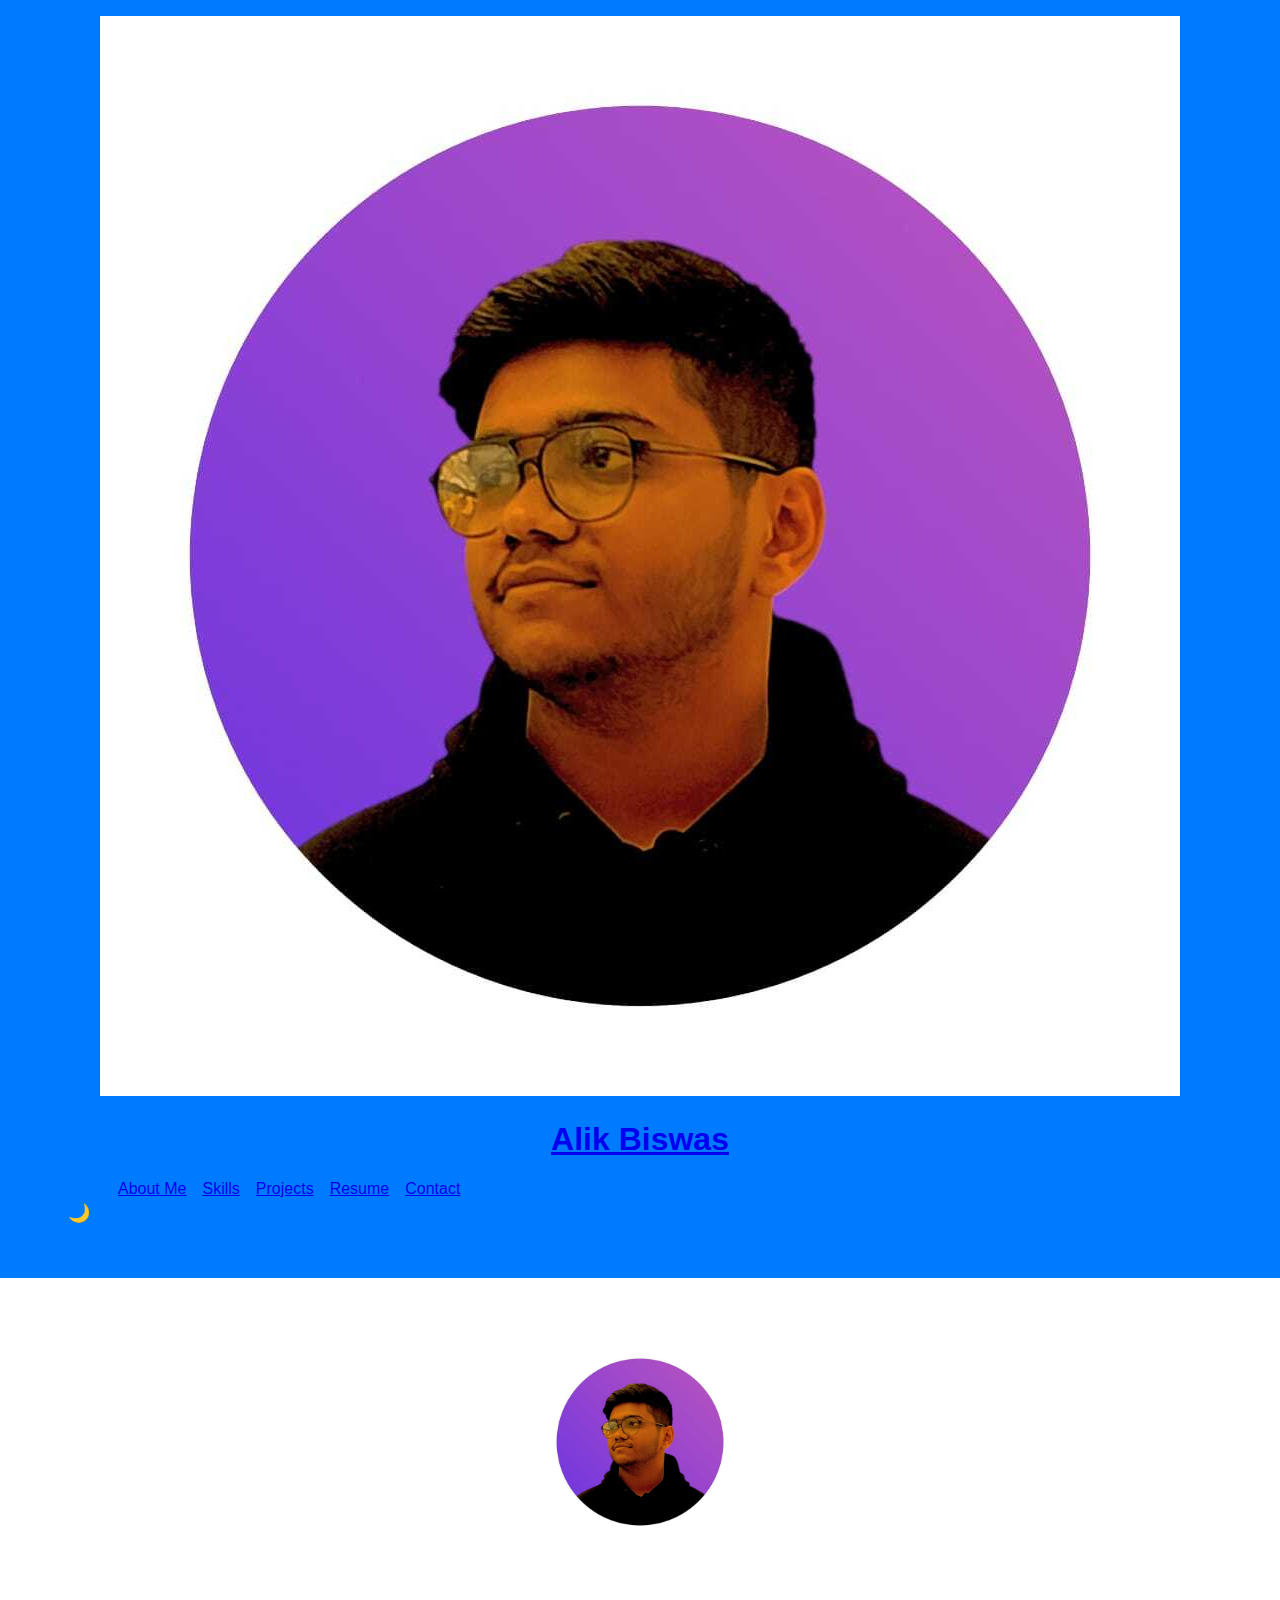
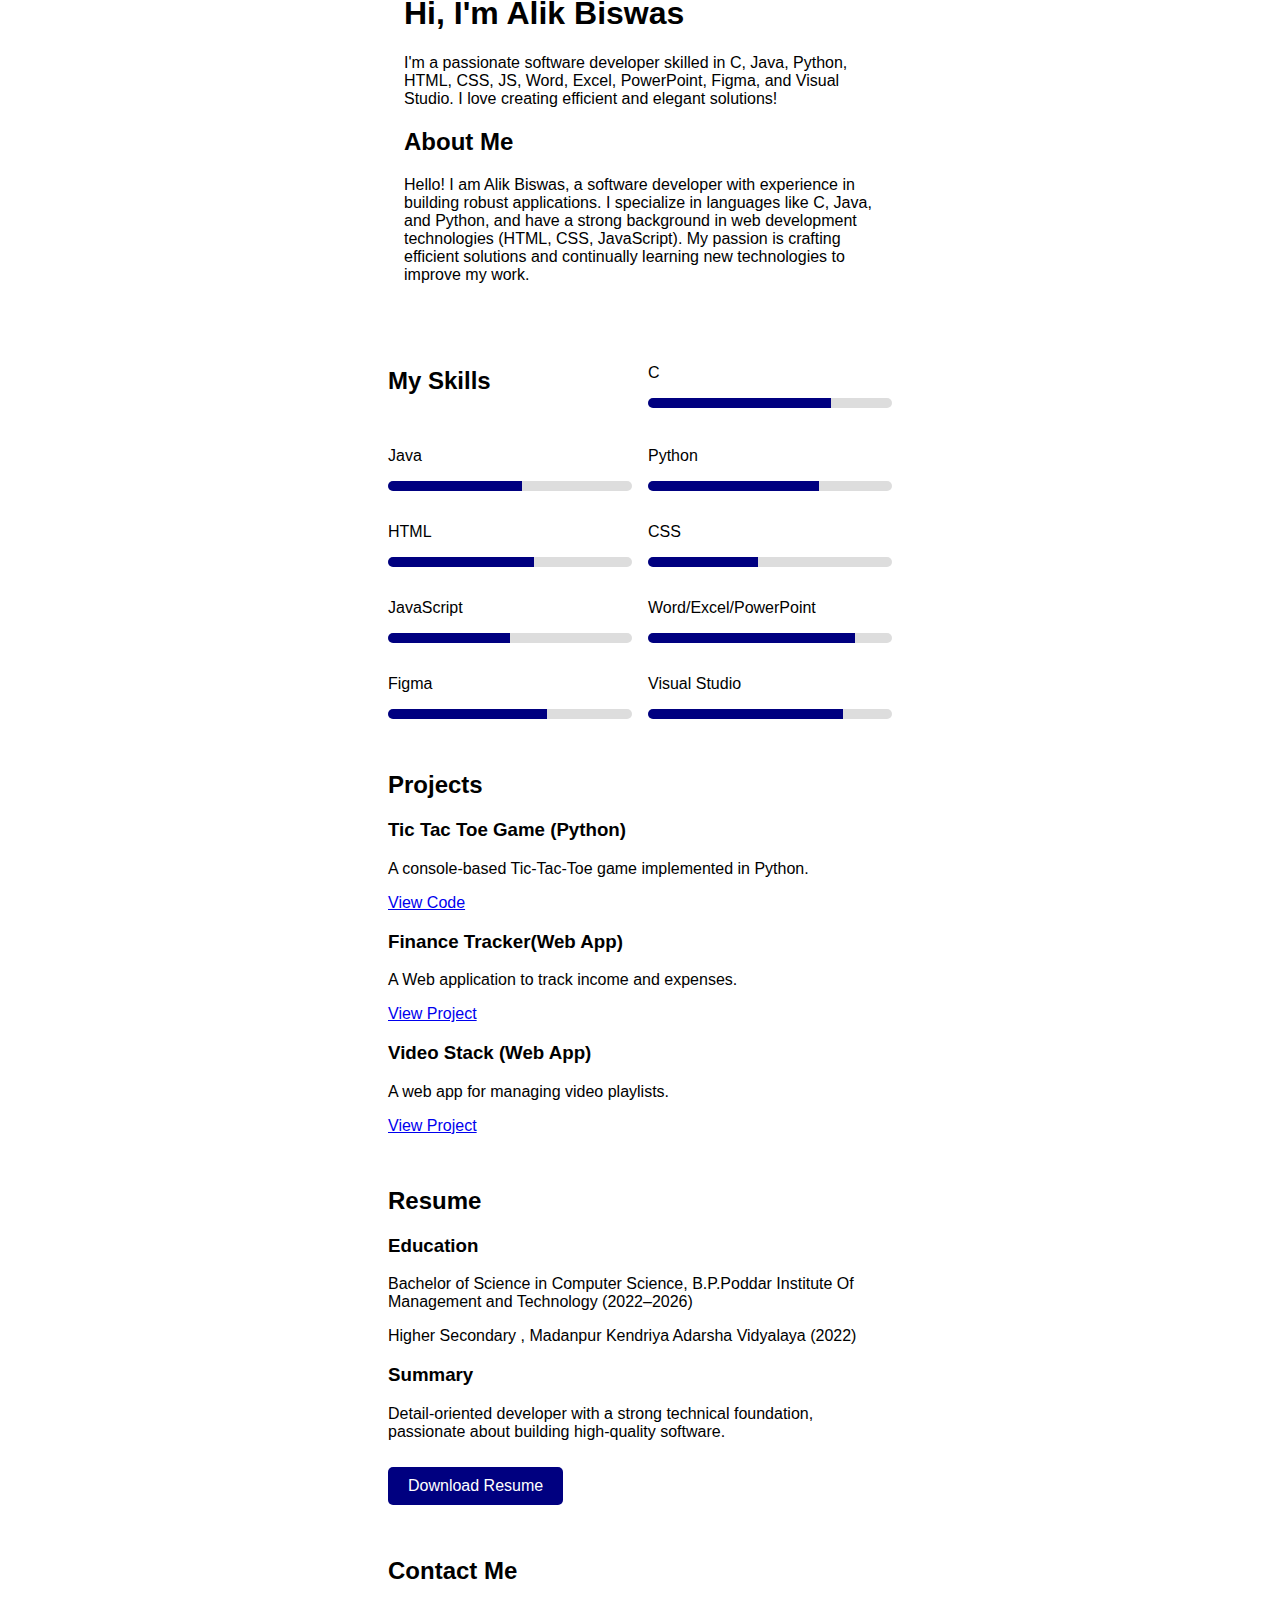
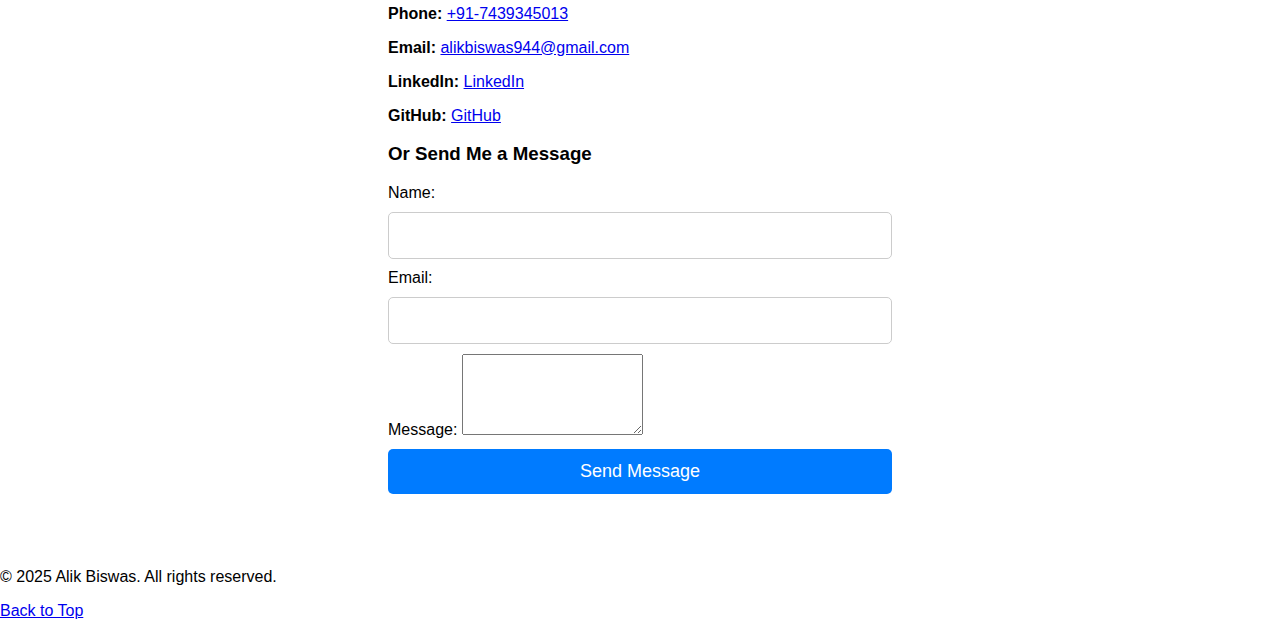
<file: index.html>
<!DOCTYPE html>
<html lang="en">
<head>
  <meta charset="UTF-8">
  <meta name="viewport" content="width=device-width, initial-scale=1.0">
  <title>Alik Biswas | Portfolio</title>
  <link href="https://fonts.googleapis.com/css?family=Open+Sans:400,700" rel="stylesheet">
  <link rel="stylesheet" href="style.css">
  <style>
    nav ul { list-style: none; display: flex; gap: 1rem; }
    #hamburger { display: none; font-size: 2rem; background: none; border: none; cursor: pointer; }
    @media (max-width: 768px) {
      nav ul { display: none; flex-direction: column; background: #fff; position: absolute; top: 60px; right: 20px; box-shadow: 0 4px 8px rgba(0,0,0,0.2); padding: 1rem; }
      nav ul.active { display: flex; }
      #hamburger { display: block; }
    }
    .about-content, .skills-grid, .projects, .resume, .contact { padding: 1rem; }
    .about-content { display: flex; flex-wrap: wrap; align-items: center; justify-content: center; }
    .about-content img { max-width: 200px; margin: 1rem; }
    .about-text { max-width: 600px; margin: 1rem; }
    .skills-grid { display: grid; grid-template-columns: repeat(auto-fit, minmax(200px, 1fr)); gap: 1rem; }
    .skill-bar { background: #ddd; height: 10px; border-radius: 5px; overflow: hidden; }
    .skill-progress { background: navy; height: 10px; width: 0; transition: width 1s ease-in-out; }
    .download-btn {
      display: inline-block;
      padding: 10px 20px;
      background-color: navy;
      color: white;
      text-decoration: none;
      border-radius: 5px;
      margin-top: 10px;
    }
    .download-btn:hover {
      background-color: #001f4d;
    }
  </style>
</head>
<body>

<header id="top">
  <div class="logo-area">
    <img src="profile.jpg.jpg" alt="Alik Biswas" class="header-profile-pic">
    <h1 class="logo"><a href="#about">Alik Biswas</a></h1>
  </div>
  <nav>
    <button id="hamburger">☰</button>
    <ul>
      <li><button id="theme-toggle">🌙</button></li>
      <li><a href="#about">About Me</a></li>
      <li><a href="#skills">Skills</a></li>
      <li><a href="#projects">Projects</a></li>
      <li><a href="#resume">Resume</a></li>
      <li><a href="#contact">Contact</a></li>
    </ul>
  </nav>
</header>
<main>
  <section id="about" class="about-content">
    <img src="profile.jpg.jpg" alt="Alik Biswas">
    <div class="about-text">
      <h1>Hi, I'm Alik Biswas</h1>
      <p>I'm a passionate software developer skilled in C, Java, Python, HTML, CSS, JS, Word, Excel, PowerPoint, Figma, and Visual Studio. I love creating efficient and elegant solutions!</p>
      <h2>About Me</h2>
      <p>Hello! I am Alik Biswas, a software developer with experience in building robust applications. I specialize in languages like C, Java, and Python, and have a strong background in web development technologies (HTML, CSS, JavaScript). My passion is crafting efficient solutions and continually learning new technologies to improve my work.</p>
    </div>
  </section>
  <section id="skills" class="skills-grid">
    <h2>My Skills</h2>
    <div class="skill-item"><p>C</p><div class="skill-bar"><div class="skill-progress" style="width: 75%;"></div></div></div>
    <div class="skill-item"><p>Java</p><div class="skill-bar"><div class="skill-progress" style="width: 55%;"></div></div></div>
    <div class="skill-item"><p>Python</p><div class="skill-bar"><div class="skill-progress" style="width: 70%;"></div></div></div>
    <div class="skill-item"><p>HTML</p><div class="skill-bar"><div class="skill-progress" style="width: 60%;"></div></div></div>
    <div class="skill-item"><p>CSS</p><div class="skill-bar"><div class="skill-progress" style="width: 45%;"></div></div></div>
    <div class="skill-item"><p>JavaScript</p><div class="skill-bar"><div class="skill-progress" style="width: 50%;"></div></div></div>
    <div class="skill-item"><p>Word/Excel/PowerPoint</p><div class="skill-bar"><div class="skill-progress" style="width: 85%;"></div></div></div>
    <div class="skill-item"><p>Figma</p><div class="skill-bar"><div class="skill-progress" style="width: 65%;"></div></div></div>
    <div class="skill-item"><p>Visual Studio</p><div class="skill-bar"><div class="skill-progress" style="width: 80%;"></div></div></div>
  </section>
  <section id="projects" class="projects">
    <h2>Projects</h2>
    <div class="project-item"><h3>Tic Tac Toe Game (Python)</h3><p>A console-based Tic-Tac-Toe game implemented in Python.</p><a href="tictactoe.py" class="btn" target="_blank">View Code</a></div>
    <div class="project-item"><h3>Finance Tracker(Web App) </h3><p>A Web application to track income and expenses.</p><a href="https://alik1726.github.io/Finance-Tracker/" class="btn" target="_blank">View Project</a></div>
    <div class="project-item"><h3>Video Stack (Web App)</h3><p>A web app for managing video playlists.</p><a href="https://videostack-ecommerce.netlify.app/" class="btn" target="_blank">View Project</a></div>
  </section>
  <section id="resume" class="resume">
    <h2>Resume</h2>
    <h3>Education</h3>
    <p>Bachelor of Science in Computer Science, B.P.Poddar Institute Of Management and Technology (2022–2026)</p>
    <p>Higher Secondary , Madanpur Kendriya Adarsha Vidyalaya (2022)</p>
    <h3>Summary</h3>
    <p>Detail-oriented developer with a strong technical foundation, passionate about building high-quality software.</p>
    <a href="Alik Cv.pdf" class="download-btn" download>Download Resume</a>
  </section>
  
  <section id="contact" class="contact">
    <h2>Contact Me</h2>
    <div class="contact-info">
      <p><strong>Phone:</strong> <a href="tel:+917439345013">+91-7439345013</a></p>
      <p><strong>Email:</strong> <a href="mailto:alikbiswas944@gmail.com">alikbiswas944@gmail.com</a></p>
      <p><strong>LinkedIn:</strong> <a href="https://www.linkedin.com/in/alik-biswas-751764251" target="_blank">LinkedIn</a></p>
      <p><strong>GitHub:</strong> <a href="https://github.com/Alik1726" target="_blank">GitHub</a></p>
    </div>
    <h3>Or Send Me a Message</h3>
    <form action="#" method="post">
      <label for="name">Name:</label>
      <input type="text" id="name" name="name" required>
      <label for="email">Email:</label>
      <input type="email" id="email" name="email" required>
      <label for="message">Message:</label>
      <textarea id="message" name="message" rows="5" required></textarea>
      <button type="submit">Send Message</button>
    </form>
  </section>
</main>
<footer>
  <p>&copy; 2025 Alik Biswas. All rights reserved.</p>
  <p><a href="#top">Back to Top</a></p>
</footer>
<script src="script.js"></script>
<script>
  document.addEventListener('DOMContentLoaded', function() {
    document.body.classList.add('loaded');

    const themeToggle = document.getElementById('theme-toggle');
    if (themeToggle) {
      themeToggle.addEventListener('click', () => {
        document.body.classList.toggle('dark-theme');
        themeToggle.textContent = document.body.classList.contains('dark-theme') ? '🌞' : '🌙';
      });
    }

    const links = document.querySelectorAll('a');
    links.forEach(link => {
      link.addEventListener('click', function(e) {
        if (link.href && link.target !== "_blank" && link.getAttribute('href').startsWith('#')) {
          e.preventDefault();
          document.querySelector(link.getAttribute('href')).scrollIntoView({ behavior: 'smooth' });
        }
      });
    });

    const skillProgressBars = document.querySelectorAll('.skill-progress');
    skillProgressBars.forEach(bar => {
      const width = bar.style.width;
      bar.style.width = '0';
      setTimeout(() => {
        bar.style.width = width;
      }, 300);
    });

    const hamburger = document.getElementById('hamburger');
    const navMenu = document.querySelector('nav ul');
    hamburger.addEventListener('click', () => {
      navMenu.classList.toggle('active');
    });
  });
</script>
</body>
</html>
</file>
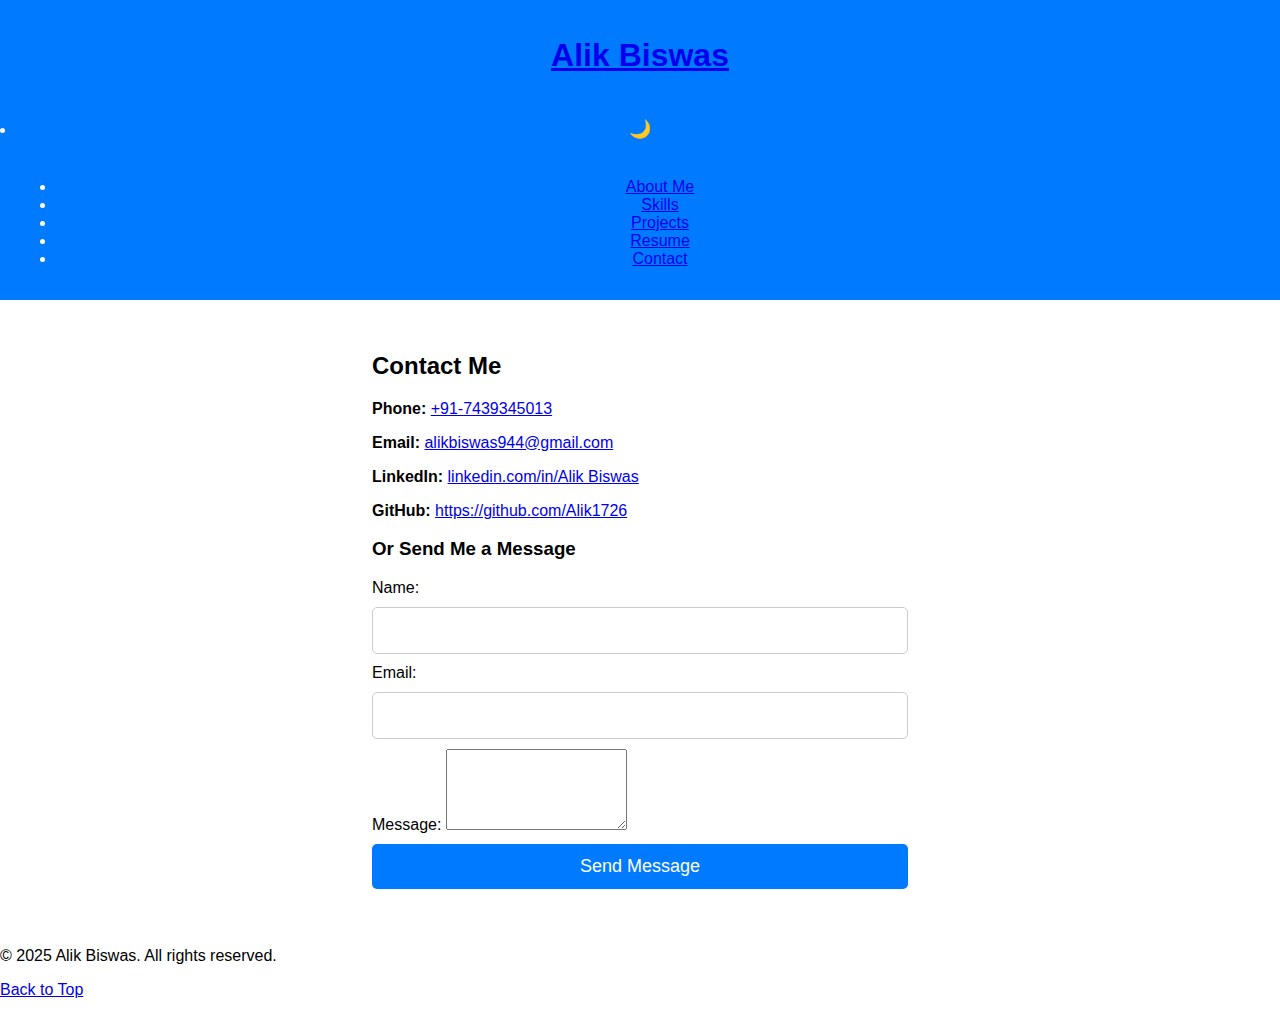
<file: contact.html>
<!-- contact.html -->
<!DOCTYPE html>
<html lang="en">
<head>
  <meta charset="UTF-8">
  <meta name="viewport" content="width=device-width, initial-scale=1.0">
  <title>Alik Biswas | Contact</title>
  <link href="https://fonts.googleapis.com/css?family=Open+Sans:400,700" rel="stylesheet">
  <link rel="stylesheet" href="style.css">
</head>
<body>
  <header id="top">
    <h1 class="logo"><a href="index.html">Alik Biswas</a></h1>
    <nav>
        <li><button id="theme-toggle">🌙</button></li>

      <ul>
        <li><a href="index.html">About Me</a></li>
        <li><a href="skills.html">Skills</a></li>
        <li><a href="projects.html">Projects</a></li>
        <li><a href="resume.html">Resume</a></li>
        <li><a href="contact.html">Contact</a></li>
      </ul>
    </nav>
  </header>
  <main class="contact">
    <h2>Contact Me</h2>
  
    <div class="contact-info">
      <p><strong>Phone:</strong> <a href="tel:+917439345013">+91-7439345013</a></p>
      <p><strong>Email:</strong> <a href="mailto:alikbiswas944@gmail.com">alikbiswas944@gmail.com</a></p>
      <p><strong>LinkedIn:</strong> <a href="https://www.linkedin.com/in/alik-biswas-751764251?utm_source=share&utm_campaign=share_via&utm_content=profile&utm_medium=android_app" target="_blank">linkedin.com/in/Alik Biswas</a></p>
      <p><strong>GitHub:</strong> <a href="https://github.com/Alik1726" target="_blank">https://github.com/Alik1726</a></p>
    </div>
  
    <h3>Or Send Me a Message</h3>
  
    <form action="#" method="post">
      <label for="name">Name:</label>
      <input type="text" id="name" name="name" required>
  
      <label for="email">Email:</label>
      <input type="email" id="email" name="email" required>
  
      <label for="message">Message:</label>
      <textarea id="message" name="message" rows="5" required></textarea>
  
      <button type="submit">Send Message</button>
    </form>
  </main>

  <footer>
    <p>&copy; 2025 Alik Biswas. All rights reserved.</p>
    <p><a href="#top">Back to Top</a></p>
  </footer>

  <script src="script.js"></script>
  <script>
    window.addEventListener('load', () => {
      document.body.classList.add('loaded');
    });
  </script>
  <script>
    // Fade-out on link click
    const links = document.querySelectorAll('a');
  
    links.forEach(link => {
      link.addEventListener('click', function(e) {
        if (link.href && link.target !== "_blank") {
          e.preventDefault();
          document.body.classList.remove('loaded');
          setTimeout(() => {
            window.location.href = link.href;
          }, 500); // match transition time (0.5s)
        }
      });
    });
  </script>
  <script>
    window.addEventListener('load', () => {
      document.body.classList.add('loaded');
  
      // Theme toggle
      const themeToggle = document.getElementById('theme-toggle');
      themeToggle.addEventListener('click', () => {
        document.body.classList.toggle('dark-theme');
        
        // Optional: Change icon
        if (document.body.classList.contains('dark-theme')) {
          themeToggle.textContent = '🌞'; // light mode icon
        } else {
          themeToggle.textContent = '🌙'; // dark mode icon
        }
      });
    });
  
    // Fade-out navigation
    links.forEach(link => {
      link.addEventListener('click', function(e) {
        if (link.href && link.target !== "_blank") {
          e.preventDefault();
          document.body.classList.remove('loaded');
          setTimeout(() => {
            window.location.href = link.href;
          }, 500);
        }
      });
    });
  </script>
  
  
</body>
</html>
</file>
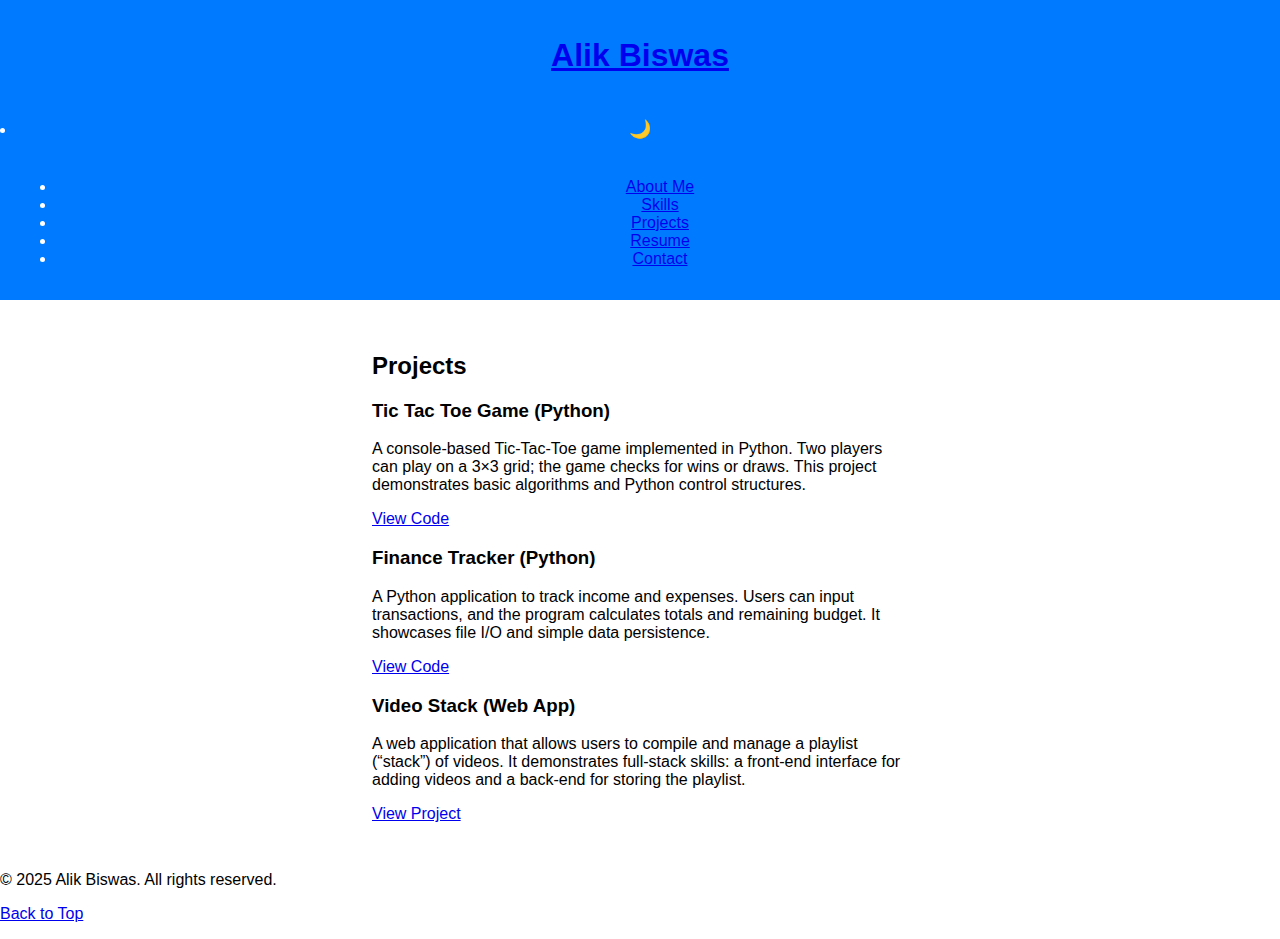
<file: projects.html>
<!-- projects.html -->
<!DOCTYPE html>
<html lang="en">
<head>
  <meta charset="UTF-8">
  <meta name="viewport" content="width=device-width, initial-scale=1.0">
  <title>Alik Biswas | Projects</title>
  <link href="https://fonts.googleapis.com/css?family=Open+Sans:400,700" rel="stylesheet">
  <link rel="stylesheet" href="style.css">
</head>
<body>
  <header id="top">
    <h1 class="logo"><a href="index.html">Alik Biswas</a></h1>
    <nav>
        <li><button id="theme-toggle">🌙</button></li>

      <ul>
        <li><a href="index.html">About Me</a></li>
        <li><a href="skills.html">Skills</a></li>
        <li><a href="projects.html">Projects</a></li>
        <li><a href="resume.html">Resume</a></li>
        <li><a href="contact.html">Contact</a></li>
      </ul>
    </nav>
  </header>

  <main>
    <section class="projects">
      <h2>Projects</h2>
      <div class="project-item">
        <h3>Tic Tac Toe Game (Python)</h3>
        <p>A console-based Tic-Tac-Toe game implemented in Python. Two players can play on a 3×3 grid; the game checks for wins or draws. This project demonstrates basic algorithms and Python control structures.</p>
        <a href="profile picture/tictactoe.py" class="btn" target="_blank">View Code</a>
      </div>

      <div class="project-item">
        <h3>Finance Tracker (Python)</h3>
        <p>A Python application to track income and expenses. Users can input transactions, and the program calculates totals and remaining budget. It showcases file I/O and simple data persistence.</p>
        <a href="profile picture/finance.py" class="btn" target="_blank">View Code</a>
      </div>
      
      <div class="project-item">
        <h3>Video Stack (Web App)</h3>
        <p>A web application that allows users to compile and manage a playlist (“stack”) of videos. It demonstrates full-stack skills: a front-end interface for adding videos and a back-end for storing the playlist.</p>
        <a href="https://your-live-link-or-github" class="btn" target="_blank">View Project</a>
      </div>
      
    </section>
  </main>

  <footer>
    <p>&copy; 2025 Alik Biswas. All rights reserved.</p>
    <p><a href="#top">Back to Top</a></p>
  </footer>

  <script src="script.js"></script>
  <script>
    window.addEventListener('load', () => {
      document.body.classList.add('loaded');
    });
  </script>
  <script>
    // Fade-out on link click
    const links = document.querySelectorAll('a');
  
    links.forEach(link => {
      link.addEventListener('click', function(e) {
        if (link.href && link.target !== "_blank") {
          e.preventDefault();
          document.body.classList.remove('loaded');
          setTimeout(() => {
            window.location.href = link.href;
          }, 500); // match transition time (0.5s)
        }
      });
    });
  </script>
  <script>
    window.addEventListener('load', () => {
      document.body.classList.add('loaded');
  
      // Theme toggle
      const themeToggle = document.getElementById('theme-toggle');
      themeToggle.addEventListener('click', () => {
        document.body.classList.toggle('dark-theme');
        
        // Optional: Change icon
        if (document.body.classList.contains('dark-theme')) {
          themeToggle.textContent = '🌞'; // light mode icon
        } else {
          themeToggle.textContent = '🌙'; // dark mode icon
        }
      });
    });
  
    // Fade-out navigation
    links.forEach(link => {
      link.addEventListener('click', function(e) {
        if (link.href && link.target !== "_blank") {
          e.preventDefault();
          document.body.classList.remove('loaded');
          setTimeout(() => {
            window.location.href = link.href;
          }, 500);
        }
      });
    });
  </script>
  
  
</body>
</html>
</file>
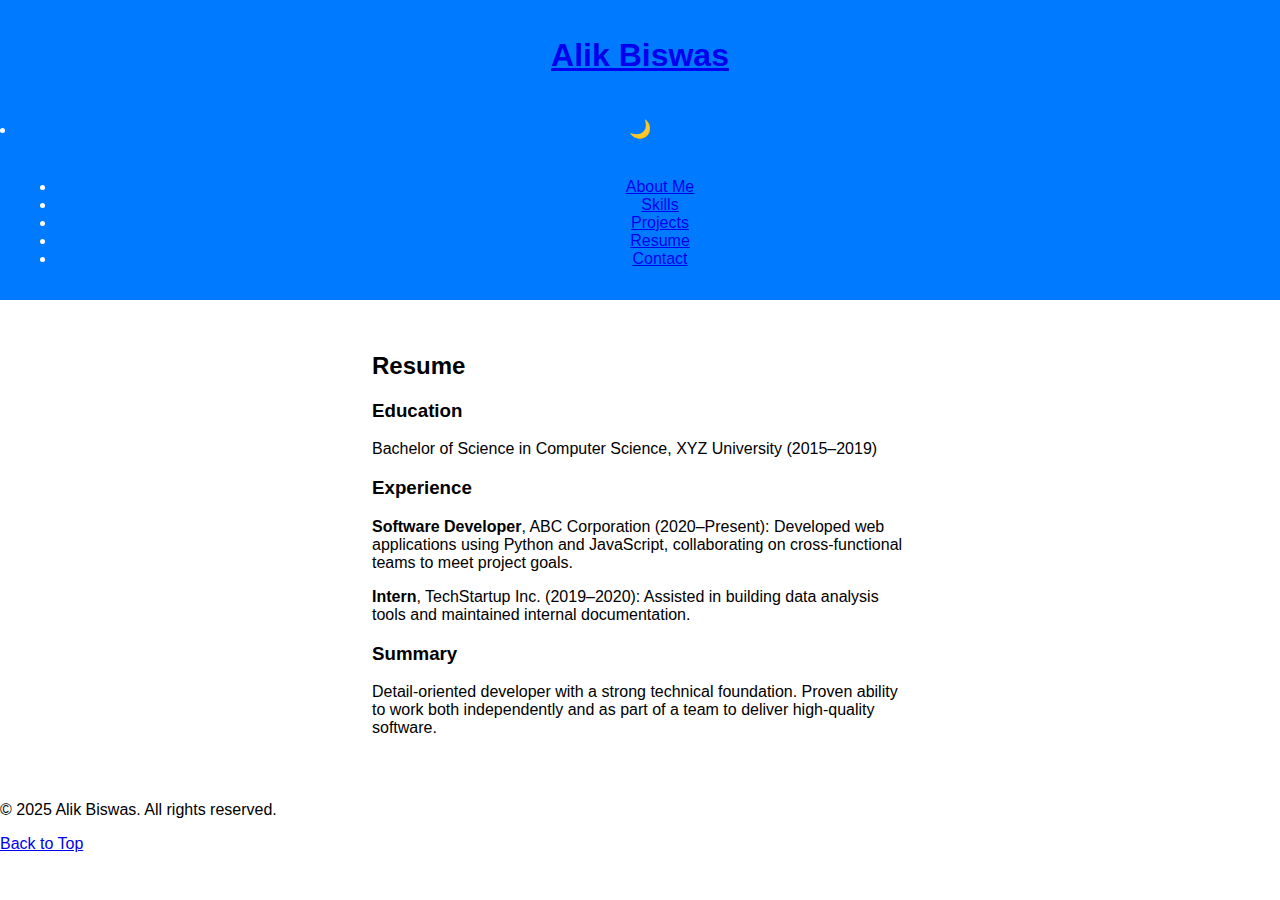
<file: resume.html>
<!-- resume.html -->
<!DOCTYPE html>
<html lang="en">
<head>
  <meta charset="UTF-8">
  <meta name="viewport" content="width=device-width, initial-scale=1.0">
  <title>Alik Biswas | Resume</title>
  <link href="https://fonts.googleapis.com/css?family=Open+Sans:400,700" rel="stylesheet">
  <link rel="stylesheet" href="style.css">
</head>
<body>
  <header id="top">
    <h1 class="logo"><a href="index.html">Alik Biswas</a></h1>
    <nav>
        <li><button id="theme-toggle">🌙</button></li>

      <ul>
        <li><a href="index.html">About Me</a></li>
        <li><a href="skills.html">Skills</a></li>
        <li><a href="projects.html">Projects</a></li>
        <li><a href="resume.html">Resume</a></li>
        <li><a href="contact.html">Contact</a></li>
      </ul>
    </nav>
  </header>

  <main>
    <section class="resume">
      <h2>Resume</h2>
      <h3>Education</h3>
      <p>Bachelor of Science in Computer Science, XYZ University (2015–2019)</p>
      <h3>Experience</h3>
      <p><strong>Software Developer</strong>, ABC Corporation (2020–Present): Developed web applications using Python and JavaScript, collaborating on cross-functional teams to meet project goals.</p>
      <p><strong>Intern</strong>, TechStartup Inc. (2019–2020): Assisted in building data analysis tools and maintained internal documentation.</p>
      <h3>Summary</h3>
      <p>Detail-oriented developer with a strong technical foundation. Proven ability to work both independently and as part of a team to deliver high-quality software.</p>
    </section>
  </main>

  <footer>
    <p>&copy; 2025 Alik Biswas. All rights reserved.</p>
    <p><a href="#top">Back to Top</a></p>
  </footer>

  <script src="script.js"></script>
  <script>
    window.addEventListener('load', () => {
      document.body.classList.add('loaded');
    });
  </script>
  <script>
    // Fade-out on link click
    const links = document.querySelectorAll('a');
  
    links.forEach(link => {
      link.addEventListener('click', function(e) {
        if (link.href && link.target !== "_blank") {
          e.preventDefault();
          document.body.classList.remove('loaded');
          setTimeout(() => {
            window.location.href = link.href;
          }, 500); // match transition time (0.5s)
        }
      });
    });
  </script>
  <script>
    window.addEventListener('load', () => {
      document.body.classList.add('loaded');
  
      // Theme toggle
      const themeToggle = document.getElementById('theme-toggle');
      themeToggle.addEventListener('click', () => {
        document.body.classList.toggle('dark-theme');
        
        // Optional: Change icon
        if (document.body.classList.contains('dark-theme')) {
          themeToggle.textContent = '🌞'; // light mode icon
        } else {
          themeToggle.textContent = '🌙'; // dark mode icon
        }
      });
    });
  
    // Fade-out navigation
    links.forEach(link => {
      link.addEventListener('click', function(e) {
        if (link.href && link.target !== "_blank") {
          e.preventDefault();
          document.body.classList.remove('loaded');
          setTimeout(() => {
            window.location.href = link.href;
          }, 500);
        }
      });
    });
  </script>
  
</body>
</html>
</file>
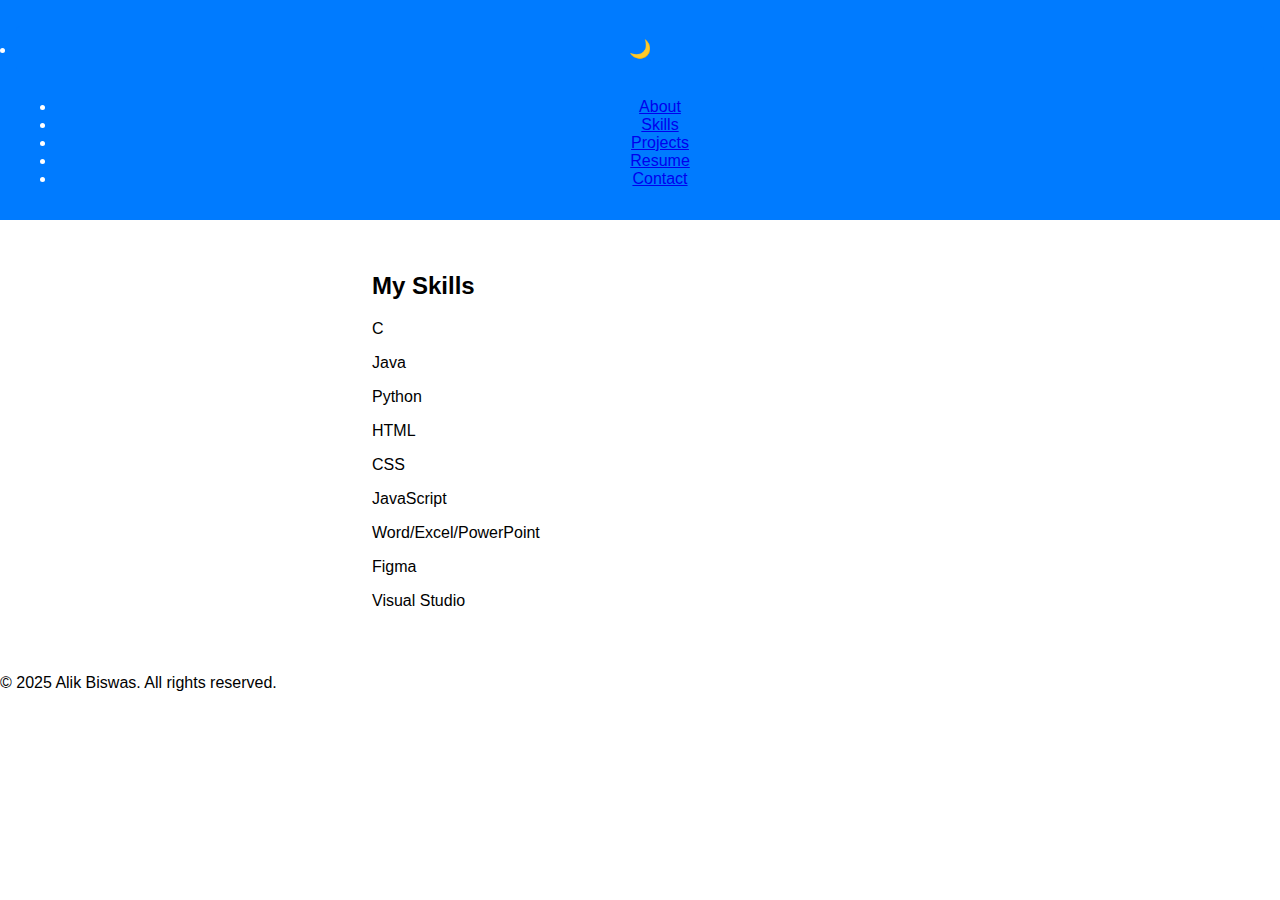
<file: skills.html>
<!DOCTYPE html>
<html lang="en">
<head>
    <meta charset="UTF-8">
    <meta name="viewport" content="width=device-width, initial-scale=1.0">
    <title>Skills - Alik Biswas</title>
    <link rel="stylesheet" href="style.css">
</head>
<body>
    <header>
        <nav>
            <li><button id="theme-toggle">🌙</button></li>

            <ul>
                <li><a href="index.html">About</a></li>
                <li><a href="skills.html" class="active">Skills</a></li>
                <li><a href="projects.html">Projects</a></li>
                <li><a href="resume.html">Resume</a></li>
                <li><a href="contact.html">Contact</a></li>
            </ul>
        </nav>
    </header>
    <main class="skills">
        <h2>My Skills</h2>
        
        <div class="skills-grid">
          <div class="skill-item">
            <p>C</p>
            <div class="skill-bar">
              <div class="skill-progress" style="width: 75%;"></div>
            </div>
          </div>
      
          <div class="skill-item">
            <p>Java</p>
            <div class="skill-bar">
              <div class="skill-progress" style="width: 55%;"></div>
            </div>
          </div>
      
          <div class="skill-item">
            <p>Python</p>
            <div class="skill-bar">
              <div class="skill-progress" style="width: 70%;"></div>
            </div>
          </div>
      
          <div class="skill-item">
            <p>HTML</p>
            <div class="skill-bar">
              <div class="skill-progress" style="width: 60%;"></div>
            </div>
          </div>
      
          <div class="skill-item">
            <p>CSS</p>
            <div class="skill-bar">
              <div class="skill-progress" style="width: 45%;"></div>
            </div>
          </div>
      
          <div class="skill-item">
            <p>JavaScript</p>
            <div class="skill-bar">
              <div class="skill-progress" style="width: 50%;"></div>
            </div>
          </div>
      
          <div class="skill-item">
            <p>Word/Excel/PowerPoint</p>
            <div class="skill-bar">
              <div class="skill-progress" style="width: 85%;"></div>
            </div>
          </div>
      
          <div class="skill-item">
            <p>Figma</p>
            <div class="skill-bar">
              <div class="skill-progress" style="width: 65%;"></div>
            </div>
          </div>
      
          <div class="skill-item">
            <p>Visual Studio</p>
            <div class="skill-bar">
              <div class="skill-progress" style="width: 80%;"></div>
            </div>
          </div>
        </div>
      </main>
      

    <footer>
        <p>© 2025 Alik Biswas. All rights reserved.</p>
    </footer>
    <script>
        window.addEventListener('load', () => {
          document.body.classList.add('loaded');
        });
      </script>
      <script>
        // Fade-out on link click
        const navLinks = document.querySelectorAll('a');
      
        navLinks.forEach(link => {
          link.addEventListener('click', function(e) {
            if (link.href && link.target !== "_blank") {
              e.preventDefault();
              document.body.classList.remove('loaded');
              setTimeout(() => {
                window.location.href = link.href;
              }, 500); // match transition time (0.5s)
            }
          });
        });
      </script>
      <script>
        window.addEventListener('load', () => {
          document.body.classList.add('loaded');
      
          // Theme toggle
          const themeToggle = document.getElementById('theme-toggle');
          themeToggle.addEventListener('click', () => {
            document.body.classList.toggle('dark-theme');
            
            // Optional: Change icon
            if (document.body.classList.contains('dark-theme')) {
              themeToggle.textContent = '🌞'; // light mode icon
            } else {
              themeToggle.textContent = '🌙'; // dark mode icon
            }
          });
        });
      
        // Fade-out navigation
        const links = document.querySelectorAll('a');
        links.forEach(link => {
          link.addEventListener('click', function(e) {
            if (link.href && link.target !== "_blank") {
              e.preventDefault();
              document.body.classList.remove('loaded');
              setTimeout(() => {
                window.location.href = link.href;
              }, 500);
            }
          });
        });
      </script>
      
      
</body>
</html>
</file>
<file: style.css>
* {
  box-sizing: border-box;
}

body {
  font-family: Arial, sans-serif;
  background-color: white;
  color: black;
  margin: 0;
  padding: 0;
  transition: background 0.3s, color 0.3s;
}

body.dark {
  background-color: #121212;
  color: #f0f0f0;
}

body.dark header {
  background-color: #333;
}

header {
  background-color: #007bff;
  color: white;
  padding: 1rem;
  text-align: center;
}

header .dark-toggle button {
  background-color: transparent;
  color: white;
  border: none;
  font-size: 18px;
  cursor: pointer;
}

header .dark-toggle button:hover {
  opacity: 0.7;
}

main {
  padding: 1rem;
  max-width: 600px;
  margin: auto;
}

button, input, select {
  padding: 12px;
  margin: 10px 0;
  width: 100%;
  font-size: 16px;
  border: 1px solid #ccc;
  border-radius: 5px;
}

input, select {
  background-color: white;
}

input:focus, select:focus {
  outline: none;
  border-color: #007bff;
}

button {
  background-color: #007bff;
  color: white;
  border: none;
  cursor: pointer;
}

button:hover {
  background-color: #0056b3;
}

button:disabled {
  background-color: #ccc;
  cursor: not-allowed;
}

#auth-section {
  margin-bottom: 30px;
}

.transaction {
  padding: 10px;
  margin: 8px 0;
  border-radius: 5px;
  font-size: 14px;
}

.income {
  background-color: #d4edda;
}

.expense {
  background-color: #f8d7da;
}

table {
  width: 100%;
  border-collapse: collapse;
  margin-top: 20px;
}

table, th, td {
  border: 1px solid #ccc;
}

th, td {
  padding: 12px;
  text-align: left;
}

th {
  background-color: #f2f2f2;
}

.summary {
  margin-top: 20px;
}

.summary p {
  font-weight: bold;
}

.summary span {
  font-weight: normal;
}

@media (min-width: 600px) {
  main {
    padding: 2rem;
  }

  button, input, select {
    font-size: 18px;
  }

  .transaction {
    font-size: 16px;
  }

  table th, table td {
    padding: 15px;
  }
}
</file>
